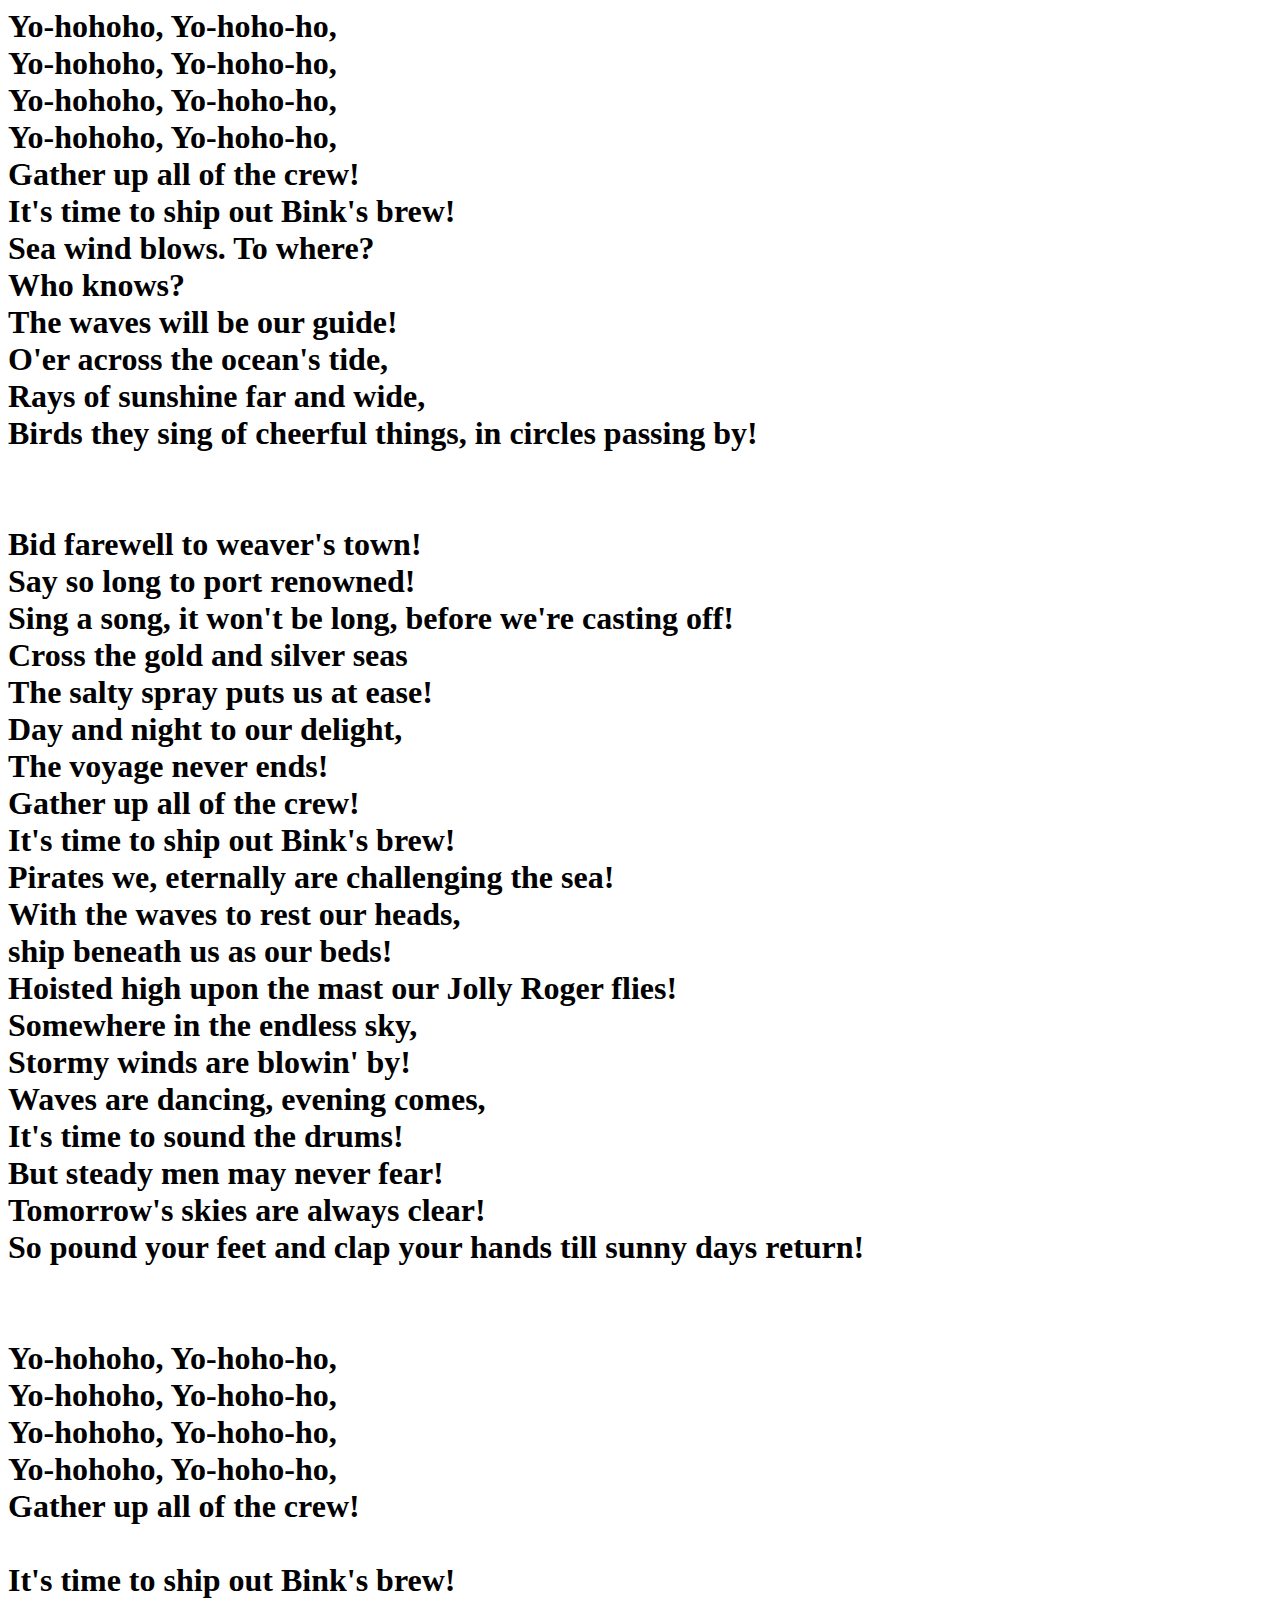
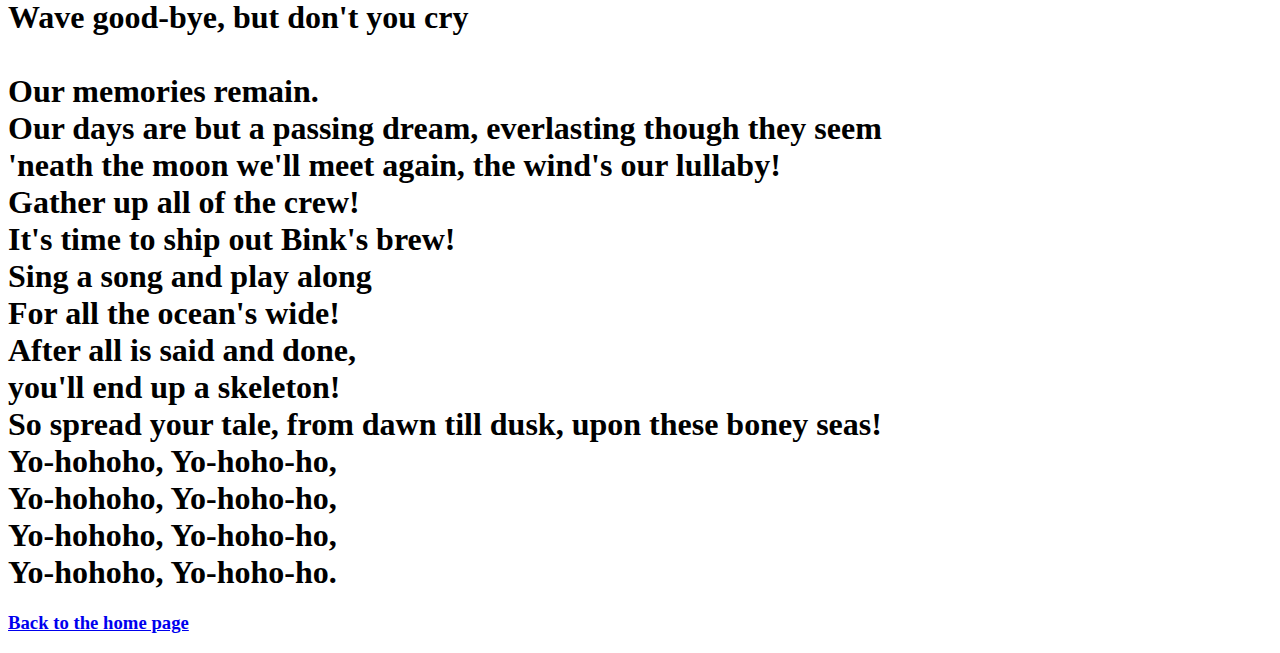
<file: Onepiece/Binkssake.html>
<html>
  <head>
    <title>
      Binls's sake
    </title>
  </head>
  <body>
    <h1>Yo-hohoho, Yo-hoho-ho,<br>
Yo-hohoho, Yo-hoho-ho,<br>
Yo-hohoho, Yo-hoho-ho,<br>
Yo-hohoho, Yo-hoho-ho,<br>
Gather up all of the crew!<br>
It's time to ship out Bink's brew!<br>
Sea wind blows. To where?<br>
Who knows?<br>
The waves will be our guide!<br>
O'er across the ocean's tide,<br>
Rays of sunshine far and wide,<br>
Birds they sing of cheerful things, in circles passing by!<br>
<br>
  <br>
  
Bid farewell to weaver's town!<br>
Say so long to port renowned!<br>
Sing a song, it won't be long, before we're casting off!<br>
Cross the gold and silver seas<br>
The salty spray puts us at ease!<br>
Day and night to our delight,<br>
The voyage never ends!<br>
Gather up all of the crew!<br>
It's time to ship out Bink's brew!<br>
Pirates we, eternally are challenging the sea!<br>
With the waves to rest our heads,<br>
ship beneath us as our beds!<br>
Hoisted high upon the mast our Jolly Roger flies!<br>
Somewhere in the endless sky,<br>
Stormy winds are blowin' by!<br>
Waves are dancing, evening comes,<br>
It's time to sound the drums!<br>
But steady men may never fear!<br>
Tomorrow's skies are always clear!<br>
So pound your feet and clap your hands till sunny days return!<br>
<br>
  <br>
Yo-hohoho, Yo-hoho-ho,<br>
Yo-hohoho, Yo-hoho-ho,<br>
Yo-hohoho, Yo-hoho-ho,<br>
Yo-hohoho, Yo-hoho-ho,<br>
Gather up all of the crew!<br><br>
It's time to ship out Bink's brew!<br>
Wave good-bye, but don't you cry<br><br>
Our memories remain.<br>
Our days are but a passing dream, everlasting though they seem<br>
'neath the moon we'll meet again, the wind's our lullaby!<br>
Gather up all of the crew!<br>
It's time to ship out Bink's brew!<br>
Sing a song and play along<br>
For all the ocean's wide!<br>
After all is said and done,<br>
you'll end up a skeleton!<br>
So spread your tale, from dawn till dusk, upon these boney seas!<br>
Yo-hohoho, Yo-hoho-ho,<br>
Yo-hohoho, Yo-hoho-ho,<br>
Yo-hohoho, Yo-hoho-ho,<br>
Yo-hohoho, Yo-hoho-ho.<br>

  <h3> <a href="https://yerfsec.github.io/"> Back to the home page </a> </h3>
</h1>
  </body>
</html>
</file>
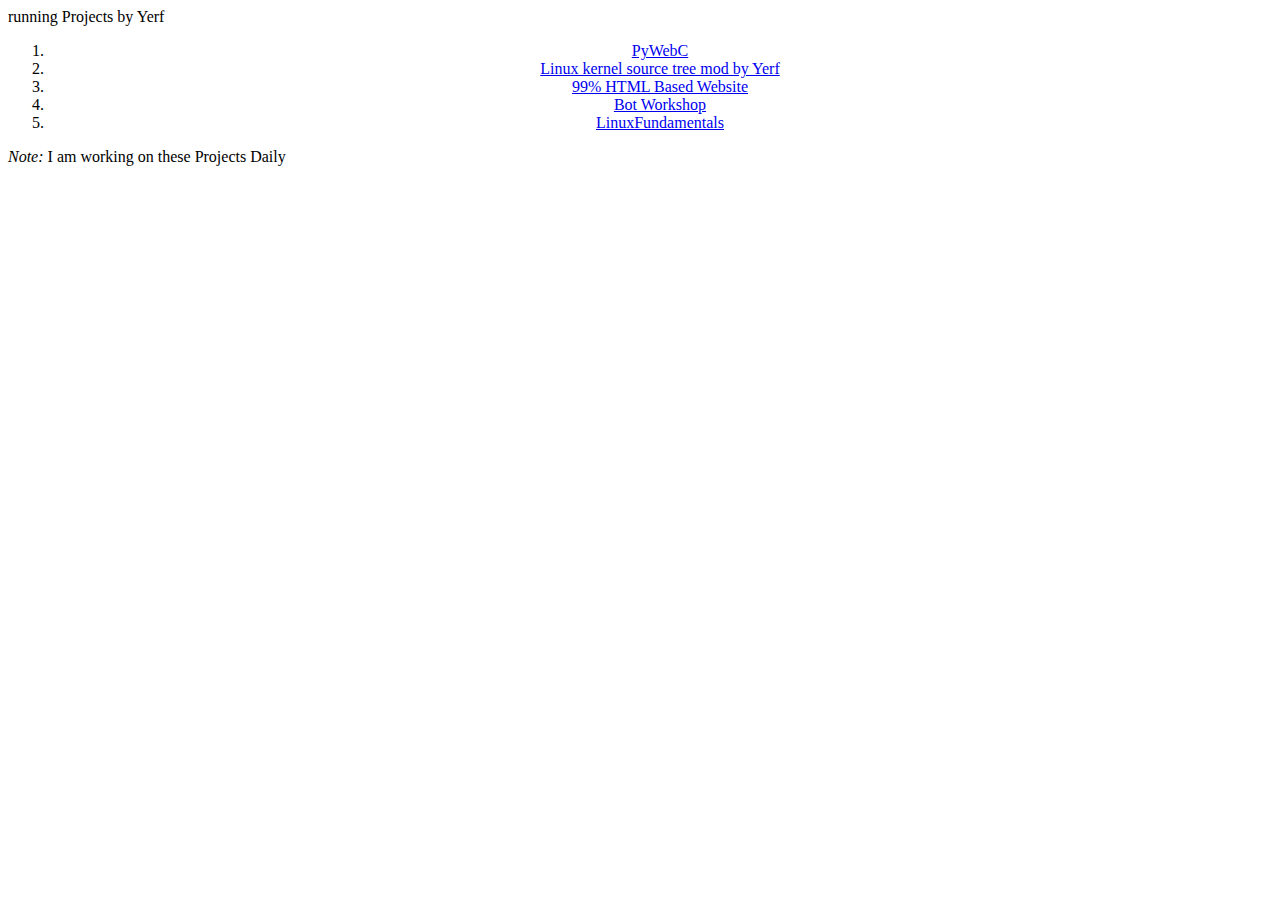
<file: Work/repo.html>
<html>
  <head>
    <title> Work </title>
  </head>
  <body>
    <p> running Projects by Yerf </p>
    <center>
    <ol>
      <li> <a href="https://github.com/YerfSec/PywebC"> PyWebC</a></li>
      <li> <a href="https://github.com/YerfSec/linux"> Linux kernel source tree mod by Yerf</a></li>
      <li> <a href="https://github.com/YerfSec/yerfSec.github.io">99% HTML Based Website </a></li>
      <li> <a href="https://github.com/YerfSec/BotWorkshop"> Bot Workshop</a></li>
      <li> <a href="https://github.com/YerfSec/LinuxFundamentals">LinuxFundamentals</a></li>
    </ol>
    </center>
    <p><i>Note:</i> I am working on these Projects Daily </p> 
  </body>
  <html>
</file>
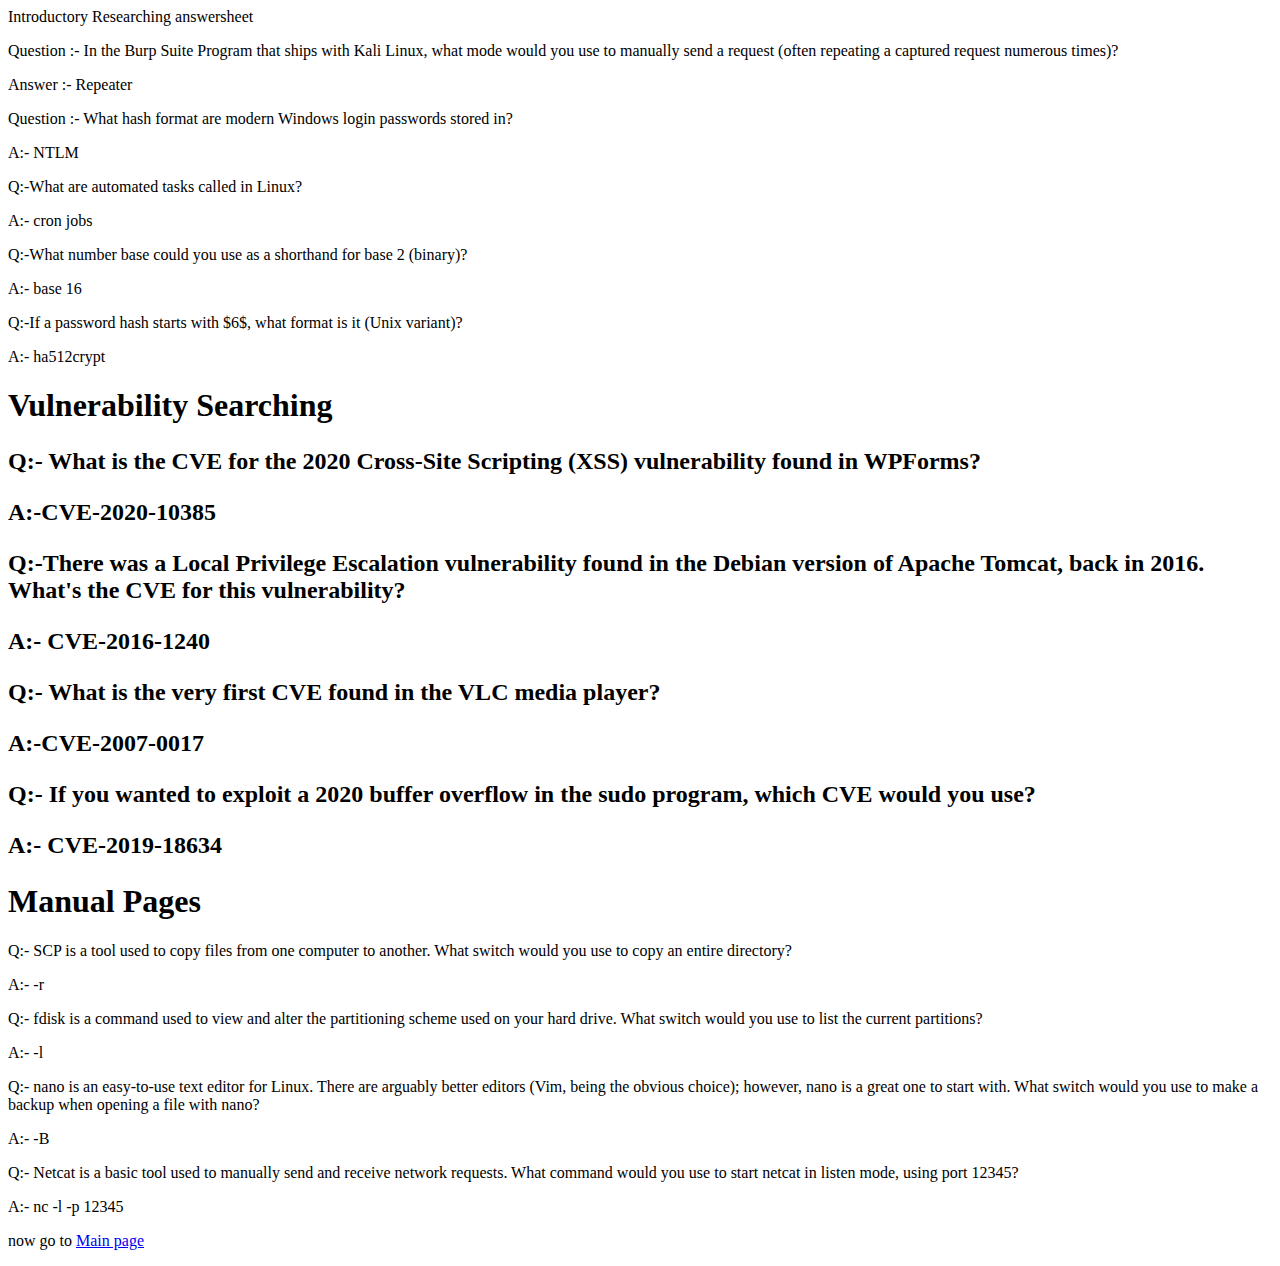
<file: THM/IntroductoryResearching/IntroductoryResearching.html>
<html>
  
  <head>
    <title>Introductory Researching</title>
  </head>
  <body>
    <p> Introductory Researching answersheet </p>
    <p> Question :- In the Burp Suite Program that ships with Kali Linux, what mode would you use to manually send a request (often repeating a captured request numerous times)?</p>
    <p> Answer :- Repeater <p>
    <p>Question :- 

What hash format are modern Windows login passwords stored in?</p>
     <p> A:- NTLM</p>
     <p> Q:-What are automated tasks called in Linux?</p>
     <p> A:- cron jobs</p>
     <p> Q:-What number base could you use as a shorthand for base 2 (binary)?</p>
     <p> A:- base 16 </p>
     <p> Q:-If a password hash starts with $6$, what format is it (Unix variant)? </p>
     <p> A:- ha512crypt </p>
    <h1> Vulnerability Searching  <h2>
     <p> Q:- What is the CVE for the 2020 Cross-Site Scripting (XSS) vulnerability found in WPForms?</p>
     <p> A:-CVE-2020-10385</p>
     <p> Q:-There was a Local Privilege Escalation vulnerability found in the Debian version of Apache Tomcat, back in 2016. What's the CVE for this vulnerability?</p>
     <p> A:- CVE-2016-1240</p>
     <p> Q:- What is the very first CVE found in the VLC media player?</p>
     <p> A:-CVE-2007-0017</p>
      <p>Q:- 

If you wanted to exploit a 2020 buffer overflow in the sudo program, which CVE would you use?
 </p>
      <p>A:- CVE-2019-18634 </p>
      <h1> Manual Pages  </h1>
      <p> Q:-

SCP is a tool used to copy files from one computer to another.
What switch would you use to copy an entire directory?
 </p>
      <p> A:- -r</p>
      <p> Q:- fdisk is a command used to view and alter the partitioning scheme used on your hard drive.
What switch would you use to list the current partitions? </p>
      <p>A:- -l </p>
      <p> Q:- nano is an easy-to-use text editor for Linux. There are arguably better editors (Vim, being the obvious choice); however, nano is a great one to start with.
What switch would you use to make a backup when opening a file with nano?</p>
      <p> A:- -B </p>
      <p> Q:- 

Netcat is a basic tool used to manually send and receive network requests. 
What command would you use to start netcat in listen mode, using port 12345?
</p>
      <p>A:- nc -l -p 12345 </p>
      <p> now go to <a href="https://yerfsec.github.io"> Main page </a></p>

  </body>
  
</html>
</file>
